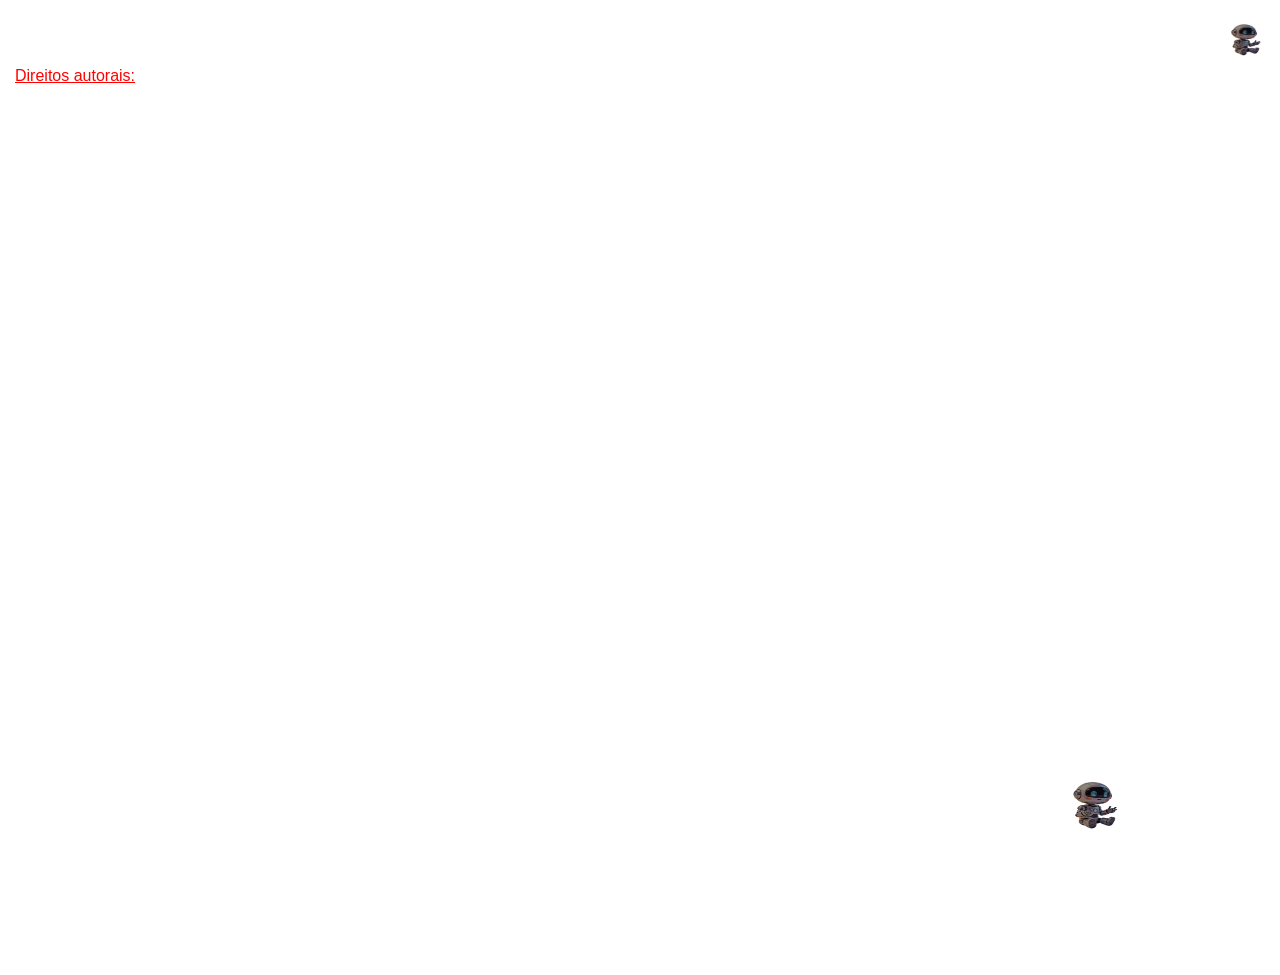
<file: WEB-APP-PRO-GUI_MAIN/2_MAIN/main.html>
<!DOCTYPE html>

<html lang = "pt-br">

<head>

    <link rel = "stylesheet" href = "../0_SETTINGS/settings.css">

    <meta charset = "UTF-8">

    <meta name = "viewport" content = "width = device-width, initial-scale = 1.0">

    <title>WEB-APP-PRO-GUI</title>

</head>

<body>
    
    <div id = "m_up">
        
        <h1>WEB-APP-PRO-GUI</h1>

        <img id = "m_img" src = "../-1_IMAGES/m_rb.png">

    </div>

    <a href = "../4_COPYRIGHT/copyright.html">Direitos autorais:</a>

    <i>Developed by: <u>Guilherme Soares Marciel</u></i>

    <div id = "m_main">

        <div id = "m_menu" class = "m_class_st">

            <h3><u>Gostaria de participar da introdução?</u></h3>

            <ul>
                <li><b>Fundamentos de computação</b></li>
                <li><b>Softwares</b></li>
                <li><b>Outros</b></li>
            </ul>

            <button id = "m_btn_introduction"><b>Estudar introdução</b></button>

        </div>

        <div id = "m_menu" class = "m_class_st">

            <h3><u>Gostaria de estudar junto ao desenvolvedor?</u></h3>

            <ul>
                <li><b>HTML</b></li>
                <li><b>CSS</b></li>
                <li><b>JavaScript</b></li>
            </ul>

            <button id = "m_btn_study_developer"><b>Estudar com o desenvolvedor</b></button>

        </div>

        <div id = "m_menu" class = "m_class_gm">

            <h3><u>Página de jogos: Educacionais & Divertidos</u></h3>

            <ul>
                <li><b>Educacionais</b></li>
                <li><b>Divertidos</b></li>
            </ul>

            <button id = "m_btn_g_game"><b>Explorar jogos</b></button>

        </div>

    </div>

    <script type = "module" src = "main.js"></script>

</body>

</html>
</file>
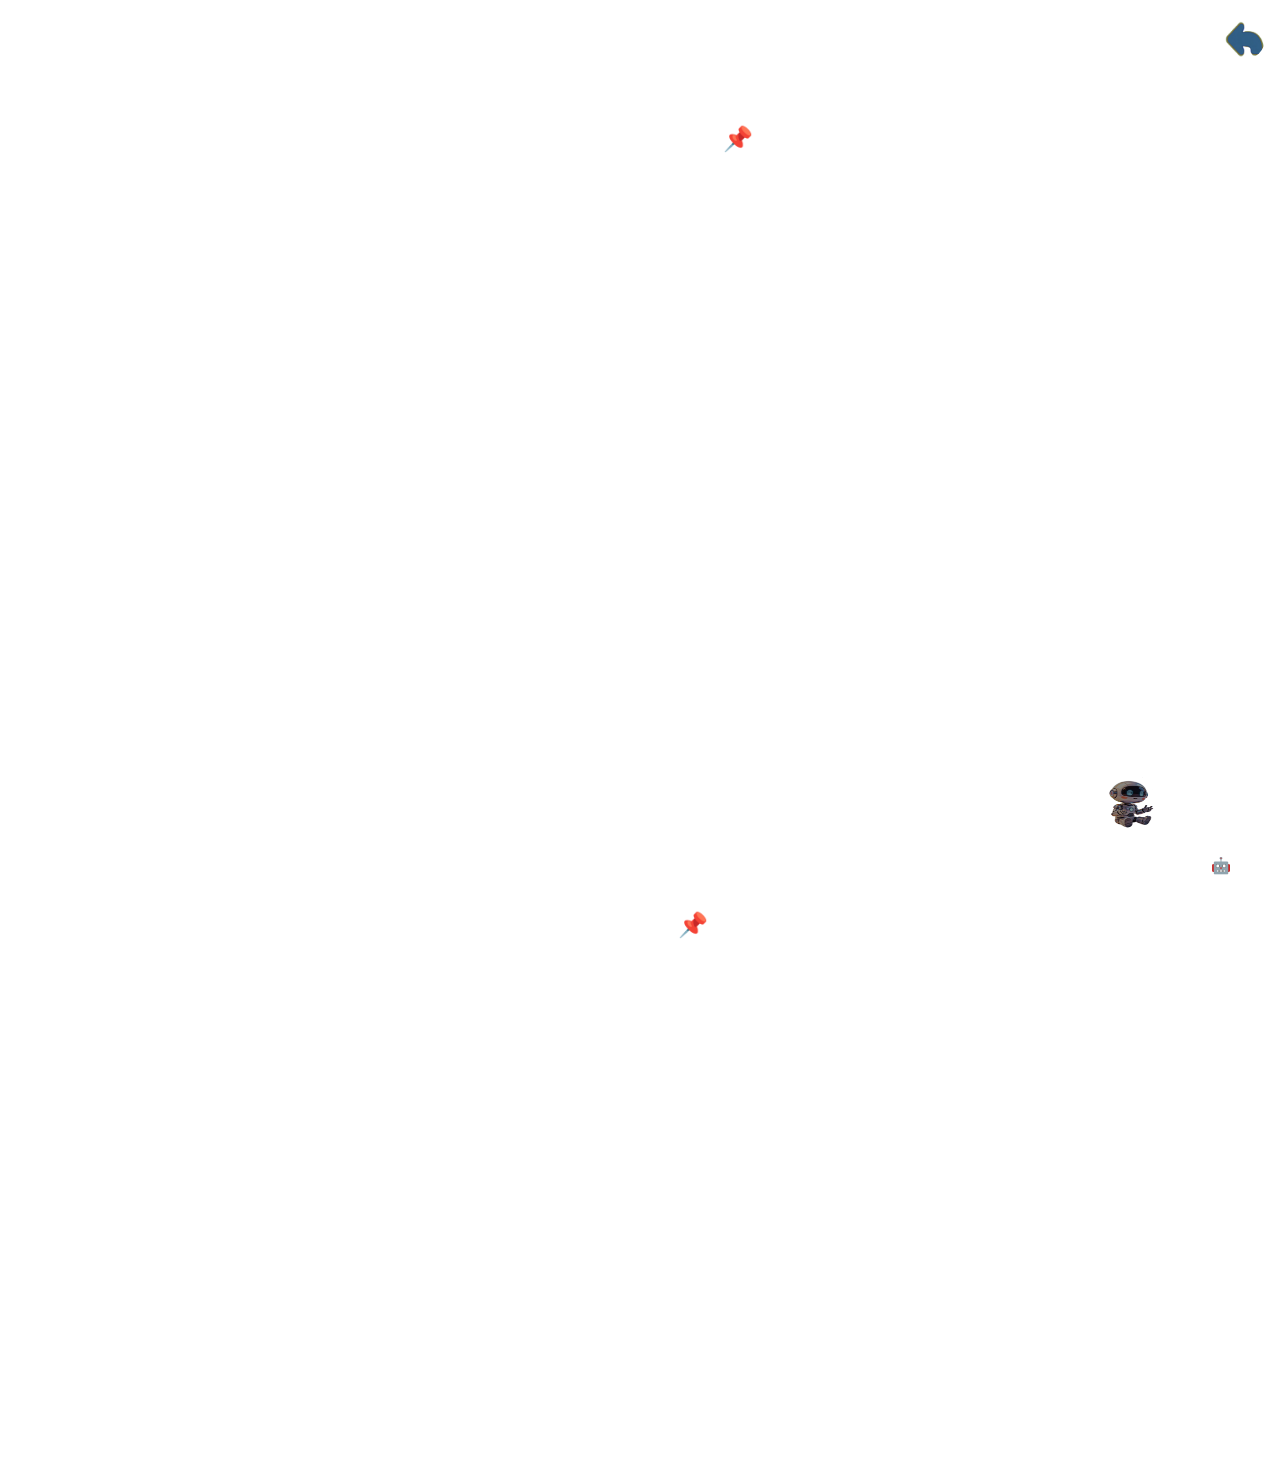
<file: WEB-APP-PRO-GUI_MAIN/4_COPYRIGHT/copyright.html>
<!DOCTYPE html>

<html lang = "pt-br">

<head>

    <link rel = "stylesheet" href = "../0_SETTINGS/settings.css">

    <meta charset = "UTF-8">

    <meta name = "viewport" content = "width = device-width, initial-scale = 1.0">

    <title>WEB-APP-PRO-GUI</title>

</head>

<body>

    <div id = "m_up">

        <h1>WEB-APP-PRO-GUI</h1>

        <img id = "m_img_close" src = "../-1_IMAGES/m_return.png">

    </div>

    <h4><u>Direitos autorais & Web app</u></h4>

    <div id = "m_main">

        <div id = "m_menu">

            <h2>Direitos autorais 📌</h2>
            
            <p>O desenvolvedor reforça que todos os conhecimentos,<br>conteúdos, funcionalidades e informações presentes neste<br>web app (site) foram elaborados com o objetivo principal<br>de compartilhar aprendizado, promover o estudo e contribuir<br>para o desenvolvimento técnico de estudantes e<br>interessados na área de tecnologia.<br>Todo o material disponibilizado tem caráter educacional,<br>sendo possível que os usuários consultem o código-fonte<br>através do meu repositório no GitHub, com a finalidade<br>exclusiva de estudo, análise e aprimoramento de<br>conhecimentos. A intenção é incentivar a compreensão<br>de boas práticas de desenvolvimento, organização de<br>projetos e evolução contínua no campo da programação.<br>Entretanto, é importante deixar claro que tanto o<br>código quanto o design, a estrutura e o funcionamento<br>deste site são de propriedade privada do desenvolvedor.<br>Isso significa que todo o conteúdo aqui presente está<br>protegido e não pode ser utilizado livremente<br>fora do contexto educacional permitido.<br>O uso do material é estritamente limitado a fins<br>de aprendizado individual. Não é permitido, sob<br>nenhuma circunstância, utilizar este projeto ou<br>qualquer parte dele para fins comerciais, distribuição,<br>reprodução em outros ambientes ou qualquer tipo de<br>exploração pública ou privada<br>sem autorização expressa do autor.<br>Além disso, não é autorizada a clonagem, cópia integral<br>ou parcial, ou a reprodução do site em outros domínios,<br>servidores ou plataformas, independentemente<br>da finalidade. Qualquer tentativa de replicação<br>do projeto, seja com alterações ou não, será considerada<br>violação dos direitos do desenvolvedor.<br>O respeito a estas diretrizes é fundamental para manter a<br>integridade do trabalho desenvolvido e garantir que o<br>propósito educacional do projeto seja preservado.<br>O desenvolvedor valoriza o aprendizado aberto, porém<br>também reforça a importância da ética, do respeito à<br>autoria e da propriedade intelectual.Em caso de interesse<br>em utilização além do escopo educacional, é necessário<br>solicitar autorização prévia<br>diretamente ao desenvolvedor.</p>
            
            <h2>Web app 📌</h2>
            
            <p>O desenvolvedor declara que este aplicativo foi<br>concebido e desenvolvido no ano de 2026, no contexto de<br>um curso de Desenvolvimento de Aplicativos para Mídias Digitais.<br>Este web app resulta da aplicação prática dos conhecimentos,<br>técnicas e metodologias apresentados ao longo do curso, sob<br>orientação do professor (?), que desempenhou papel fundamental<br>no direcionamento acadêmico e na construção do aprendizado<br>necessário para a realização deste projeto.<br>O desenvolvimento deste sistema representa a consolidação<br>de habilidades adquiridas durante o processo formativo,<br>incluindo conceitos de lógica de programação, estruturação<br>de interfaces, experiência do usuário, organização de código<br>e boas práticas de desenvolvimento web. Todo o processo de<br>criação foi conduzido com o objetivo de integrar teoria e<br>prática, permitindo a aplicação de conteúdos estudados em<br>sala de aula em um projeto funcional e real.<br>Além disso, este trabalho reflete o compromisso do<br>desenvolvedor com a evolução contínua na área de<br>tecnologia, bem como com a busca por soluções digitais<br>eficientes, modernas e alinhadas às demandas atuais do<br>mercado. O projeto também evidencia a importância do aprendizado<br>guiado e da orientação pedagógica no desenvolvimento de<br>competências técnicas e profissionais.<br>Dessa forma, este web app não apenas cumpre sua finalidade<br>acadêmica, mas também representa um marco importante na<br>trajetória de formação do desenvolvedor, demonstrando sua<br>capacidade de planejamento, execução e entrega<br>de uma solução digital completa.</p>

        </div>

    </div>

    <script type = "module" src = "copyright.js"></script>

</body>

</html>
</file>
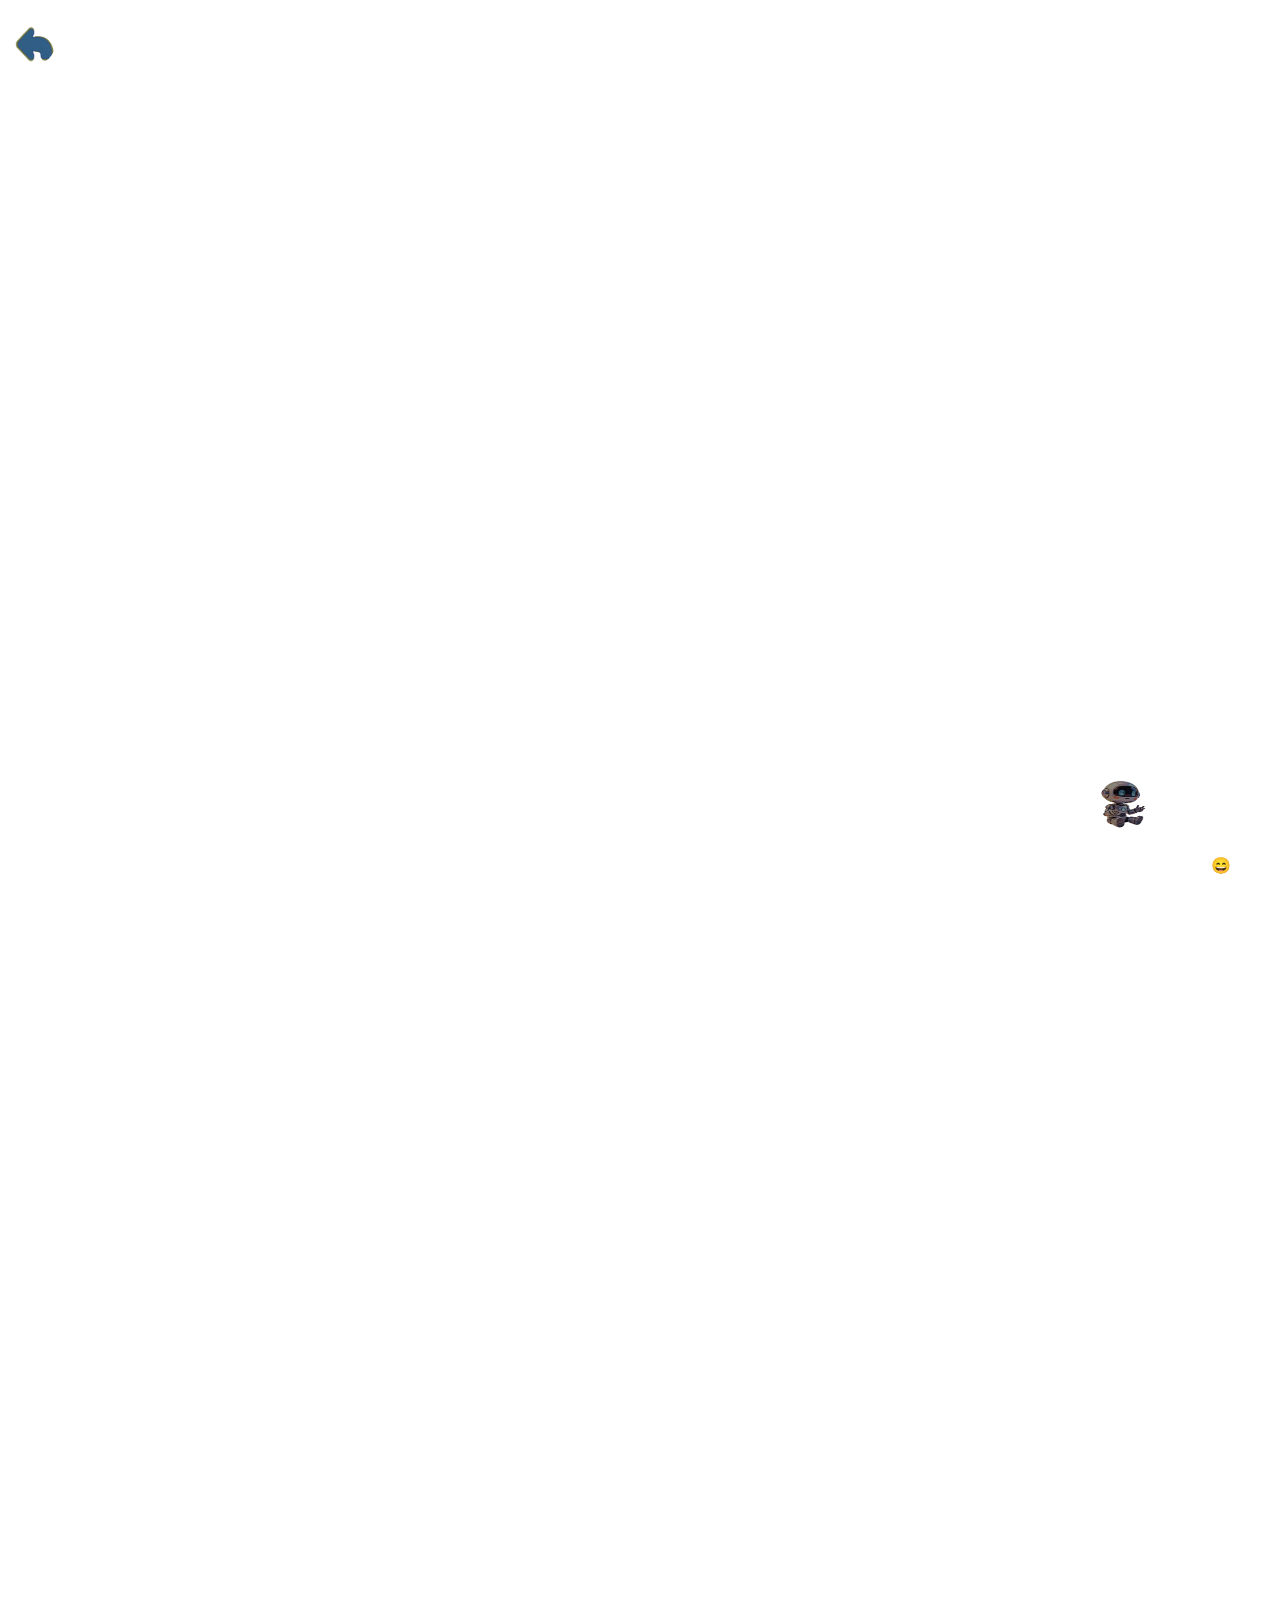
<file: WEB-APP-PRO-GUI_MAIN/5_INTRODUCTION/introduction.html>
<!DOCTYPE html>

<html lang = "pt-br">

<head>

    <link rel = "stylesheet" href = "../0_SETTINGS/settings.css">

    <meta charset = "UTF-8">

    <meta name = "viewport" content = "width = device-width, initial-scale = 1.0">

    <title>WEB-APP-PRO-GUI</title>

</head>

<body>

    <div id = "m_up">

        <img id = "m_img_close" src = "../-1_IMAGES/m_return.png">

        <div id = "m_main">

            <h1>WEB-APP-PRO-GUI</h1>

        </div>

    </div>

    <div id = "m_main">

        <h2><u>Estudar introdução</u></h2>

        <b>Fundamentos de Computação</b>

        <ul>
            <li>Hardware</li>
            <li>Software</li>
            <li>Sistemas Operacionais</li>
        </ul>

        <h2><u>O que acontece ao ligar o computador?</u></h2>

        <b>Ao pressionar o botão de ligar, inicia-se<br>o processo de boot. Pense assim:</b>

        <ul>
            <li>Hardware é como o corpo humano — são os<br>componentes físicos que executam ações.</li>
            <li>Software são as instruções — como os<br>pensamentos que dizem ao corpo o que fazer.</li>
            <li>Sistema Operacional é o cérebro — coordena<br>tudo, gerencia recursos e faz hardware<br>e software trabalharem juntos harmoniosamente.</li>
        </ul>

        <b>Hardware</b>

        <b>Hardware são os componentes físicos que compõem<br>o computador - "tudo que você pode tocar e ver".</b>

        <b>Os principais componentes incluem:</b>

        <ul>
            <li>CPU (processador)</li>
            <li>memória RAM</li>
            <li>dispositivos de armazenamento (SSD e HD)</li>
            <li>placa-mãe</li>
            <li>fonte de alimentação</li>
            <li>placa de vídeo</li>
            <li>periféricos</li>
        </ul>

        <b>Juntos, eles formam o “corpo” da máquina.</b>

        <h2><u>CPU & Processador</u></h2>

        <b>O processador é o “cérebro” do computador, responsável<br>por executar todas as instruções. Possui núcleos (cores)<br>que permitem multitarefa e paralelismo — quanto<br>mais núcleos, mais tarefas simultâneas. A frequência<br>de clock (GHz) indica a velocidade de processamento.<br>Exemplos populares: Intel Core i5/i7 para uso geral<br>e AMD Ryzen 5/7 para alto desempenho em jogos e<br>desenvolvimento.</b>

        <h2><u>Componentes internos principais da CPU.</u></h2>

        <ul>
            <li>Unidade de Controle (UC): Gerencia o<br>fluxo de dados, interpretando e supervisionando<br>a execução de instruções.</li>
            <li>Unidade Lógica e Aritmética (ULA/ALU): Realiza<br>cálculos matemáticos (soma, subtração) e<br>operações lógicas (AND, OR, NOT).</li>
            <li>Registradores: Memórias extremamente<br>rápidas e pequenas dentro do processador que<br>armazenam instruções e dados em uso imediato.</li>
            <li>Memória Cache (L1, L2, L3): Memória de<br>acesso rápido que armazena dados frequentes,<br>reduzindo o tempo de acesso à memória RAM.</li>
            <li>Núcleos (Cores): Unidades de processamento<br>individuais. CPUs modernas são "multi-core",<br>permitindo processamento paralelo.</li>
            <li>Clock (Relógio): Circuito que sincroniza a<br>velocidade de todas as operações internas. [1, 2, 3, 4, 5, 6]</li>
        </ul>

        <b>Aula de computação.</b>

        <h2><u>Memória RAM</u></h2>

        <b>A RAM (Random Access Memory) é a memória de<br>trabalho temporária do computador, onde<br>os dados são armazenados enquanto<br>estão sendo usados ativamente.<br>Diferente do armazenamento permanente, a RAM perde<br>seu conteúdo quando o computador é desligado.<br>A evolução da DDR4 para a DDR5 trouxe maior velocidade de<br>transferência e eficiência energética.<br>As capacidades mais comuns<br>incluem 8 GB (uso básico), 16 GB (recomendado) e<br>32 GB (uso profissional). Quanto mais RAM disponível,<br>mais programas podem rodar simultaneamente sem lentidão,<br>sendo essencial para uma multitarefa eficiente.</b>

        <h2><u>SSD vs. HD</u></h2>

        <b>HD utiliza disco magnético com maior<br>capacidade, porém menor velocidade. SSD usa<br>memória flash, oferecendo alta velocidade de<br>leitura/gravação e maior durabilidade. O<br>impacto é visível na inicialização do sistema e<br>carregamento de programas.</b>

        <h2><u>Placa-mãe</u></h2>

        <b>A placa-mãe é a base que conecta todos os<br>componentes do computador. Ela contém o<br>chipset, que controla a comunicação entre CPU,<br>memória e periféricos. Os principais slots<br>incluem: PCIe para placas de vídeo e expansão,<br>slots de RAM para memória, e conectores USB,<br>SATA e M.2. A escolha da placa-mãe determina a<br>compatibilidade com processadores e<br>possibilidades de upgrade futuro.</b>

        <h2><u>Fonte de alimentação</u></h2>

        <b>A fonte de alimentação é responsável por converter a<br>energia da tomada em tensões estáveis para todos<br>os componentes do computador. Fornece energia<br>segura e regulada, protegendo o sistema contra<br>picos e variações. A potência é medida em Watts (W),<br>sendo comum fontes de 500W a 850W para uso geral<br>e gaming. As certificações 80 Plus (Bronze, Gold,<br>Platinum) indicam eficiência energética, reduzindo<br>desperdício e calor. Uma fonte inadequada pode<br>causar instabilidade, travamentos e até danificar<br>componentes. Escolher a potência correta garante<br>funcionamento estável do processador, placa de<br>vídeo e demais periféricos.</b>

        <h2><u>Placa de vídeo (GPU)</u></h2>

        <b>A GPU (Graphics Processing Unit) é um<br>processador especializado em cálculos<br>gráficos e processamento paralelo.<br>Diferente da CPU, a GPU possui milhares de<br>núcleos menores otimizados para tarefas<br>simultâneas. Possui memória dedicada<br>(VRAM) que impacta diretamente o desempenho<br>em jogos e renderização.<br>Essencial para desenvolvimento gráfico,<br>machine learning e edição de vídeo.<br>Exemplos populares incluem Nvidia GeForce<br>RTX e AMD Radeon RX, cada uma com<br>arquiteturas otimizadas para diferentes<br>cargas de trabalho.</b>

        <h2><u>Software: o que é?</u></h2>

        <b>Software é o conjunto de instruções, programas e<br>dados que dizem ao hardware o que fazer.<br>Enquanto o hardware é físico e tangível, o software<br>é intangível — são os comandos que transformam<br>componentes eletrônicos em ferramentas úteis.<br>Sem software, o hardware seria apenas metal e<br>circuitos sem propósito. É a combinação perfeita<br>entre ambos que faz o computador funcionar.</b>

        <h2><u>Software de sistema</u></h2>

        <b>O software de sistema é responsável pelo<br>gerenciamento de hardware e recursos do<br>computador. Inclui drivers que permitem o<br>funcionamento correto de dispositivos como<br>impressoras, placas de vídeo e periféricos. O firmware<br>controla componentes básicos como BIOS/UEFI.<br>Utilitários do sistema auxiliam na manutenção, como<br>antivírus, desfragmentadores e gerenciadores de<br>disco. Exemplos práticos: driver de impressora,<br>Windows Defender, utilitário de limpeza de disco.</b>

        <h2><u>Software aplicativo</u></h2>

        <b>Software aplicativo são programas<br>desenvolvidos para realizar tarefas específicas<br>do usuário final. Diferente do software de sistema,<br>eles são projetados para<br>produtividade e entretenimento. Exemplos incluem<br>navegadores como Chrome e<br>Firefox para acesso à internet, editores de texto<br>como Microsoft Word e Google<br>Docs para criação de documentos, editores<br>de imagem como Photoshop e GIMP<br>para design gráfico, e jogos que proporcionam<br>entretenimento interativo. Cada<br>aplicativo é otimizado para sua função específica,<br>oferecendo interfaces intuitivase recursos especializados.</b>

        <h2><u>Software de desenvolvimento</u></h2>

        <b>Ferramentas essenciais para criação de software<br>incluem as IDEs (Ambientes de Desenvolvimento<br>Integrado), que combinam editor de código, depurador e<br>compilador em uma única interface. Exemplos populares<br>são VS Code (leve e versátil), Eclipse (robusto para Java)<br>e Android Studio (oficial para apps Android). Os<br>compiladores transformam código-fonte em linguagem<br>de máquina executável, enquanto os interpretadores<br>executam o código linha por linha. Debuggers são<br>ferramentas fundamentais para encontrar e corrigir<br>erros no código, permitindo execução passo a passo e<br>inspeção de variáveis. Essas ferramentas aumentam<br>significativamente a produtividade do desenvolvedor.</b>

        <h2><u>Sistemas operacionais</u></h2>

        <b>O Sistema Operacional (SO) é a interface entre<br>hardware e software, atuando como o "cérebro"<br>que coordena tudo. Suas funções principais<br>incluem: gerenciamento de processos<br>(execução simultânea de programas),<br>gerenciamento de memória (alocação de RAM),<br>sistema de arquivos (organização de dados) e<br>controle de dispositivos. O SO permite<br>multitasking, segurança e comunicação<br>eficiente entre aplicativos e hardware.</b>

        <h2><u>Sistema operacional.</u></h2>

        <h2><u>Windows</u></h2>

        <b>O Windows é o sistema operacional mais<br>popular do mundo, presente em ambientes<br>domésticos e corporativos. As versões Windows<br>10 e 11 oferecem interface gráfica intuitiva, ampla<br>compatibilidade com softwares e jogos, além de<br>recursos de produtividade. É a escolha padrão<br>para empresas devido ao suporte técnico,<br>integração com ferramentas Microsoft e<br>facilidade de uso para usuários de todos os níveis.</b>

        <h2><u>Linux</u></h2>

        <b>Linux é um sistema operacional<br>open source altamente personalizável.<br>Suas principais distribuições incluem<br>Ubuntu (ideal para iniciantes), Fedora<br>(foco em inovação) e Debian (estabilidade).<br>É amplamente utilizado<br>em servidores, programação e ambientes<br>técnicos devido à sua segurança, flexibilidade<br>e acesso ao código-fonte.</b>

        <h2><u>macOS</u></h2>

        <b>O macOS é o sistema operacional exclusivo<br>da Apple, projetado para funcionar<br>perfeitamente com o hardware Mac. Sua integração<br>com o ecossistema Apple<br>permite sincronização automática com iPhone<br>e iPad através do iCloud, Handoff e<br>AirDrop. Para desenvolvedores, o macOS oferece<br>o Xcode, ambiente essencial<br>para criar aplicativos iOS, iPadOS e macOS.<br>A interface intuitiva, segurança<br>robusta e otimização de hardware fazem<br>do macOS uma escolha popular entre<br>profissionais criativos e desenvolvedores<br>de aplicativos móveis.</b>

        <h2><u>Android e iOS</u></h2>

        <b>Os sistemas operacionais móveis<br>dominam o mercado de smartphones e<br>tablets. O Android, desenvolvido pelo<br>Google, é open source e altamente<br>personalizável, sendo utilizado por diversos<br>fabricantes como Samsung,<br>Xiaomi e Motorola. Já o iOS, criado pela<br>Apple, é um sistema fechado e<br>otimizado exclusivamente para iPhones<br>e iPads. Enquanto o Android oferece<br>maior flexibilidade e variedade de<br>dispositivos, o iOS destaca-se pela<br>integração perfeita com o ecossistema<br>Apple e atualizações consistentes.<br>Para desenvolvedores, o Android usa<br>Java/Kotlin com Android Studio,<br>enquanto o iOS utiliza Swift/Objective-C<br>com Xcode. Ambos possuem lojas de<br>aplicativos próprias: Google Play<br>Store e App Store.</b>

        <h2><u>Gerenciamento de recursos pelo SO</u></h2>

        <b>O sistema operacional controla três recursos<br>essenciais: Processos (execução simultânea de<br>programas com prioridades definidas),<br>Memória (alocação dinâmica e proteção entre<br>aplicativos) e Sistema de Arquivos (organização<br>hierárquica para acesso eficiente aos dados).<br>Essa coordenação garante estabilidade e<br>desempenho do computador.</b>

        <h2><u>Demonstração prática</u></h2>

        <div id = "m_menu">
            <b><u>Abrindo o Gerenciador de Tarefas:</u></b>

            <ul>
                <li><u>Windows</u>: Pressione Ctrl+Shift+Esc ou<br>Ctrl+Alt+Dele selecione "Gerenciador de Tarefas"</li>
                <li><u>Linux</u>: Use comandos como top, htop no terminal<br>ou abra o System Monitor</li>
                <li><u>Windows</u>: Pressione Ctrl+Shift+Esc ou Ctrl+Alt+Dele<br>selecione "Gerenciador de Tarefas"</li>
                <li><u>macOS</u>: Abra o "Monitor de Atividade"via<br>Spotlight (Cmd+Espaço)</li>
            </ul>

            <b>Essas ferramentas permitem visualizar<br>processos em execução, uso de CPU, memória<br>e identificar programas que consomem mais recursos.</b>
        
        </div>

        <h2><u>CPU e RAM</u></h2>

        <b>O gerenciador de tarefas exibe indicadores<br>de uso de CPU, memória, disco e rede em<br>tempo real. Identifique processos que<br>consomem mais recursos para entender<br>gargalos de desempenho e otimizar seu sistema.</b>

        <h2><u>Identificando especificações</u></h2>

        <ul>
            <li>Windows: Acesse "Informações do Sistema" digitando<br>msinfo32 no menu Iniciar, ou vá em Configurações ><br>Sistema > Sobre para ver processador,<br>RAM e tipo de sistema.</li>
            <li>Linux: Use comandos no terminal como lscpu<br>(informações do processador), free -h<br>(memória RAM disponível), lsblk<br>(dispositivos de armazenamento)<br>e cat /proc/cpuinfo para detalhes completos.</li>
            <li>macOS: Clique no menu Apple > "Sobre Este Mac"<br>para visualizar processador, memória, gráficos e<br>armazenamento de forma visual e intuitiva.<br>Conhecer as especificações do seu hardware é essencial<br>para otimização, upgrades e desenvolvimento de<br>aplicativos compatíveis.</li>
        </ul>

        <h2><u>Multitarefa e consumo de recursos</u></h2>

        <b>Ao abrir múltiplos programas simultaneamente,<br>como navegador, editor de texto<br>e IDE, o consumo de CPU e RAM aumenta<br>significativamente. Cada aplicação<br>demanda recursos do sistema: o navegado<br>consome memória por abas abertas,<br>o editor processa arquivos em tempo<br>real, e a IDE compila código<br>constantemente. Observar o gerenciador de<br>tarefas durante esse uso revela<br>como os recursos são distribuídos e<br>ajuda a entender gargalos de performance.<br>Essa prática demonstra a<br>importância de hardware adequado para<br>desenvolvimento.</b>

        <h2><u>Cenário gaming</u></h2>

        <div id = "m_menu">
            <b>Processador: AMD Ryzen 7 – alto desempenho em<br>multitarefa e jogos exigentes.<br>RAM: 16GB DDR5 – velocidade superior e<br>capacidade ideal para games modernos.<br>Armazenamento: SSD 1TB – carregamento<br>ultrarrápido de jogos e sistema.<br>Sistema Operacional: Windows 11 – máxima<br>compatibilidade com jogos e drivers.</b>
        </div>

        <h2><u>Revisão e mensagem final</u></h2>
        
        <b>Relembramos os três pilares fundamentais:<br>Hardware (componentes físicos como CPU, RAM,<br>SSD), Software (instruções que o hardware<br>executa) e Sistemas Operacionais (interface entre<br>hardware e software). Para desenvolvedores de<br>aplicativos, este conhecimento é essencial.<br>Lembre-se: "Quem desenvolve aplicativos precisa<br>entender a máquina onde os aplicativos<br>executam." Dominar esses conceitos permite criar<br>soluções mais eficientes e otimizadas.</b>

        <div id = "m_menu">
            <h2>Fundamentos de Computação</h2>

            <b><u>Parabéns</u> por chegar até aqui. Nesta etapa,<br>você certamente ampliou seus conhecimentos<br>e adquiriu experiências valiosas<br>ao longo da jornada.</b>

            <b>coloque seu conhecimento à<br>prova nesse <u>DESAFIO!</u></b>

            <button id = "btn_ds">Participar do desafio</button>
        </div>

    </div>

    <script type = "module" src = "introduction.js"></script>

</body>

</html>
</file>
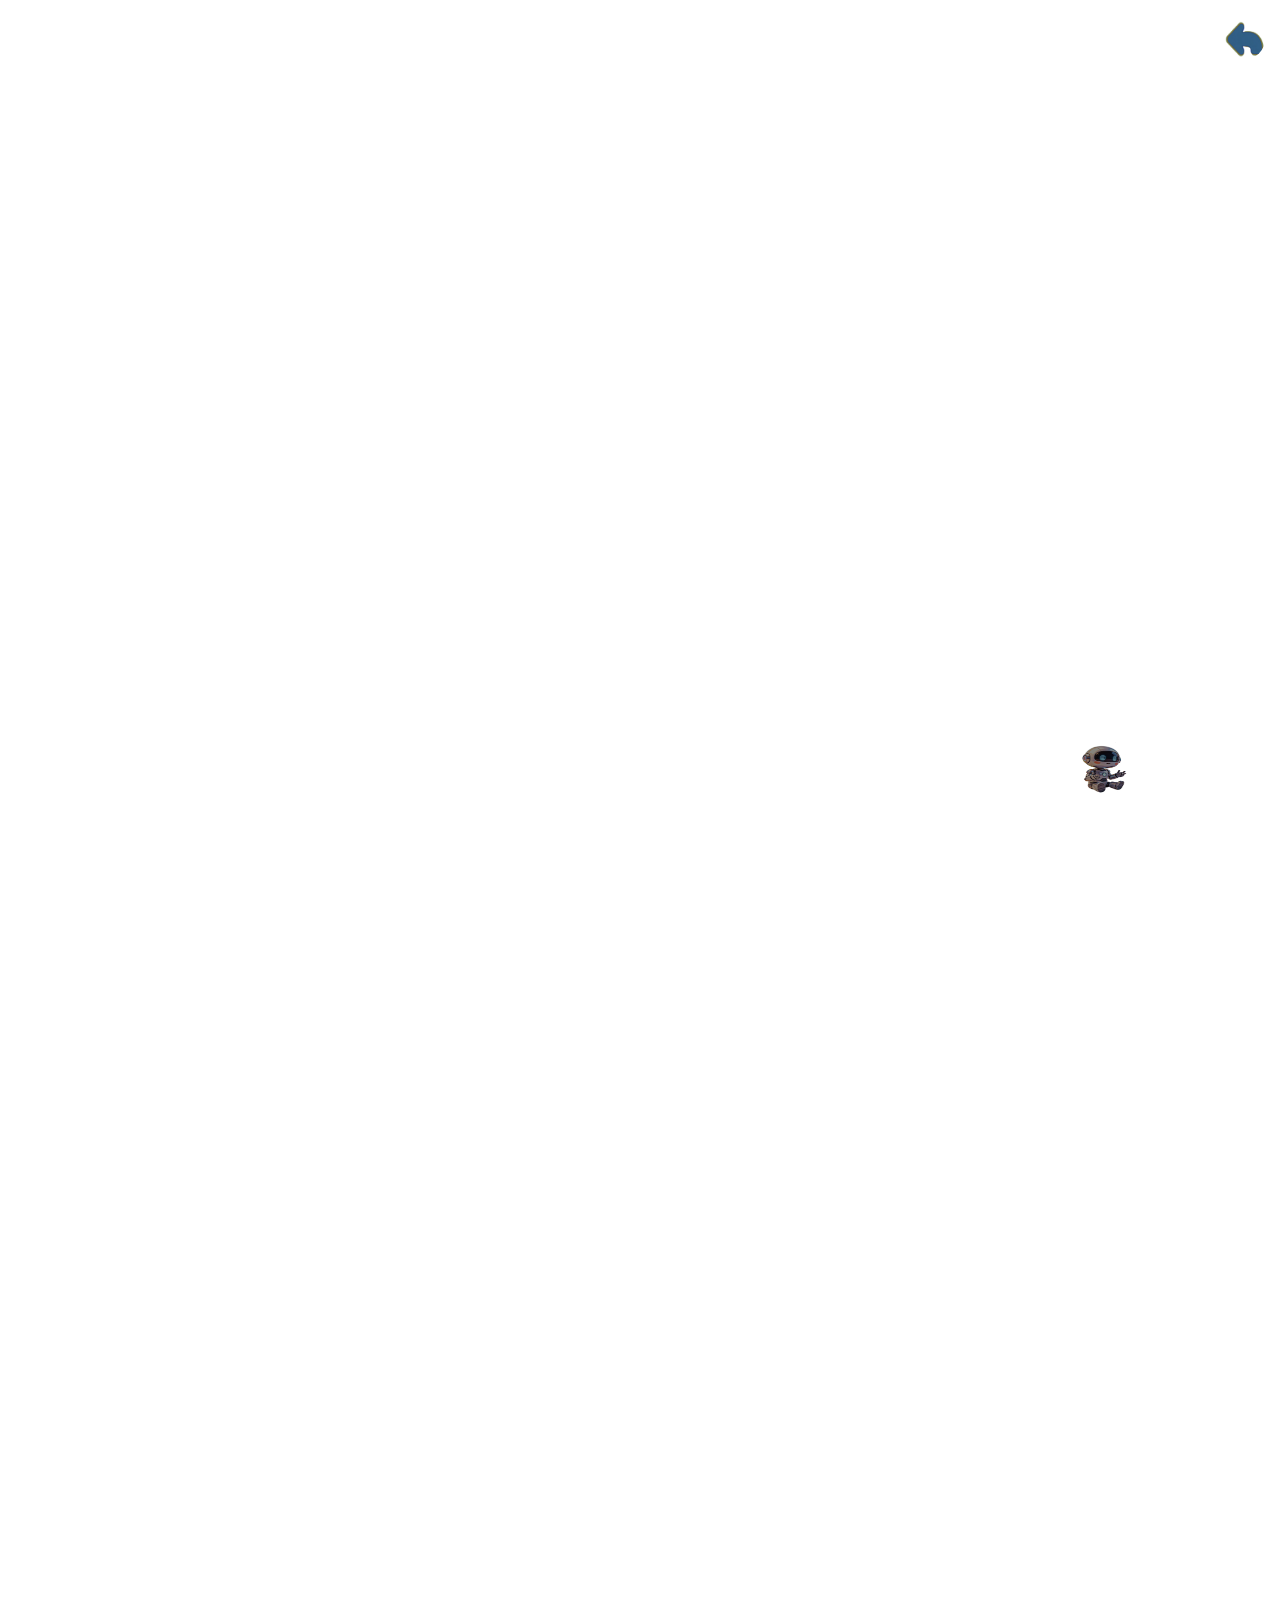
<file: WEB-APP-PRO-GUI_MAIN/6_STUDY_AS_DEVELOPER/study_as_developer.html>
<!DOCTYPE html>

<html lang = "pt-br">

<head>

    <link rel = "stylesheet" href = "../0_SETTINGS/settings.css">

    <meta charset = "UTF-8">

    <meta name = "viewport" content = "width = device-width, initial-scale = 1.0">

    <title>WEB-APP-PRO-GUI</title>

</head>

<body>

    <div id = "m_up">

        <h1>WEB-APP-PRO-GUI</h1>

        <img id = "m_img_close" src = "../-1_IMAGES/m_return.png">

    </div>

    <div id = "m_main">

        <div id = "m_menu">

            <h2><u>Introdução</u></h2>

            <b>A princípio, para o desenvolvimento deste site,<br>são necessários três itens fundamentais, que<br>servirão como base para sua<br>estrutura e funcionamento.</b>

            <ul>
                <li>HTML</li>
                <li>CSS</li>
                <li>JavaScript</li>
            </ul>

            <h2><u>HTML</u></h2>

            <b><mark>HTML (HyperText Markup Language):</mark> é a<br>linguagem de marcação responsável por estruturar<br>o conteúdo de uma página na web. Ele define os<br>elementos básicos de um site, como títulos,<br>parágrafos, imagens, links e seções. Neste<br>projeto, o HTML será utilizado para criar a<br>estrutura principal do site, organizando todas<br>as informações e componentes<br>que serão exibidos ao usuário.</b>

            <h2><u>CSS</u></h2>

            <b><mark>CSS (Cascading Style Sheets):</mark> é a<br>linguagem responsável por definir o estilo<br>e a aparência de uma página web. Ele permite<br>controlar cores, fontes, espaçamentos,<br>tamanhos, layouts e o posicionamento dos<br>elementos. Neste projeto, o CSS será utilizado<br>para melhorar a apresentação visual do site,<br>tornando-o mais organizado, agradável e<br>responsivo para diferentes tamanhos de tela.</b>

            <h2><u>JavaScript</u></h2>

            <b><mark>JavaScript:</mark> é uma linguagem de programação<br>utilizada para adicionar interatividade e dinamismo às<br>páginas web. Ele permite criar comportamentos como<br>cliques, animações, validações de formulários e<br>atualizações de conteúdo sem precisar recarregar a página.<br>Neste projeto, o JavaScript será utilizado para tornar<br>o site mais interativo, permitindo ações do<br>usuário e melhorando a experiência de navegação.</b>

            <h2><u>TAGS</u></h2>

            <h3>Estrutura básica do documento</h3>

            <ul>
                <li>&lt;html&gt;: Elemento raiz da página HTML.</li>
                <li>&lt;head&gt;: Contém metadados, links e scripts.</li>
                <li>&lt;body&gt;: Conteúdo visível da página.</li>
                <li>&lt;title&gt;: Título da aba do navegador.</li>
                <li>&lt;meta&gt;: Metadados da página.</li>
                <li>&lt;link&gt;: Liga arquivos externos como CSS.</li>
                <li>&lt;style&gt;: CSS interno.</li>
                <li>&lt;script&gt;: JavaScript.</li>
                <li>&lt;base&gt;: URL base para links relativos.</li>
            </ul>

            <h2><u>Estrutura semântica</u></h2>

            <ul>
                <li>&lt;header&gt;: Cabeçalho da página ou seção.</li>
                <li>&lt;nav&gt;: Área de navegação.</li>
                <li>&lt;main&gt;: Conteúdo principal.</li>
                <li>&lt;section&gt;: Seção de conteúdo.</li>
                <li>&lt;article&gt;: Conteúdo independente.</li>
                <li>&lt;aside&gt;: Conteúdo lateral.</li>
                <li>&lt;footer&gt;: Rodapé da página.</li>
                <li>&lt;figure&gt;: Conteúdo ilustrativo.</li>
                <li>&lt;figcaption&gt;: Legenda da figura.</li>
                <li>&lt;details&gt;: Conteúdo expansível.</li>
                <li>&lt;summary&gt;: Título do elemento details.</li>
                <li>&lt;dialog&gt;: Caixa de diálogo.</li>
            </ul>

            <h2><u>Texto e formatação</u></h2>

            <ul>
                <li>&lt;h1&gt; até &lt;h6&gt;: Títulos.</li>
                <li>&lt;p&gt;: Parágrafo.</li>
                <li>&lt;br&gt;: Quebra de linha.</li>
                <li>&lt;hr&gt;: Linha horizontal.</li>
                <li>&lt;span&gt;: Elemento inline.</li>
                <li>&lt;div&gt;: Bloco genérico.</li>
                <li>&lt;pre&gt;: Texto pré-formatado.</li>
                <li>&lt;blockquote&gt;: Citação em bloco.</li>
                <li>&lt;q&gt;: Citação curta.</li>
                <li>&lt;abbr&gt;: Abreviação.</li>
                <li>&lt;address&gt;: Endereço.</li>
                <li>&lt;cite&gt;: Referência.</li>
                <li>&lt;b&gt;: Negrito visual.</li>
                <li>&lt;strong&gt;: Importância forte.</li>
                <li>&lt;i&gt;: Itálico.</li>
                <li>&lt;em&gt;: Ênfase.</li>
                <li>&lt;u&gt;: Sublinhado.</li>
                <li>&lt;mark&gt;: Destacado.</li>
                <li>&lt;small&gt;: Texto pequeno.</li>
                <li>&lt;sub&gt;: Subscrito.</li>
                <li>&lt;sup&gt;: Sobrescrito.</li>
                <li>&lt;del&gt;: Texto removido.</li>
                <li>&lt;ins&gt;: Texto inserido.</li>
                <li>&lt;s&gt;: Texto riscado.</li>
                <li>&lt;code&gt;: Código.</li>
                <li>&lt;kbd&gt;: Entrada do teclado.</li>
                <li>&lt;samp&gt;: Saída de programa.</li>
                <li>&lt;var&gt;: Variável.</li>
                <li>&lt;time&gt;: Data e hora.</li>
            </ul>

            <h2><u>Mídia e links</u></h2>
            
            <ul>
                <li>&lt;a&gt;: Link.</li>
                <li>&lt;area&gt;: Área clicável.</li>
                <li>&lt;map&gt;: Mapa de imagem.</li>
                <li>&lt;img&gt;: Imagem.</li>
                <li>&lt;picture&gt;: Imagem responsiva.</li>
                <li>&lt;source&gt;: Fonte de mídia.</li>
                <li>&lt;audio&gt;: Áudio.</li>
                <li>&lt;video&gt;: Vídeo.</li>
                <li>&lt;track&gt;: Legendas.</li>
                <li>&lt;iframe&gt;: Página incorporada.</li>
                <li>&lt;canvas&gt;: Desenho via JS.</li>
                <li>&lt;svg&gt;: Vetores gráficos.</li>
            </ul>

            <h2><u>Listas e tabelas</u></h2>

            <ul>
                <li>&lt;ul&gt;: Lista não ordenada.</li>
                <li>&lt;ol&gt;: Lista ordenada.</li>
                <li>&lt;li&gt;: Item de lista.</li>
                <li>&lt;dl&gt;: Lista de definição.</li>
                <li>&lt;dt&gt;: Termo.</li>
                <li>&lt;dd&gt;: Descrição.</li>
                <li>&lt;table&gt;: Tabela.</li>
                <li>&lt;caption&gt;: Título da tabela.</li>
                <li>&lt;thead&gt;: Cabeçalho da tabela.</li>
                <li>&lt;tbody&gt;: Corpo da tabela.</li>
                <li>&lt;tfoot&gt;: Rodapé da tabela.</li>
                <li>&lt;tr&gt;: Linha da tabela.</li>
                <li>&lt;th&gt;: Cabeçalho da célula.</li>
                <li>&lt;td&gt;: Célula.</li>
            </ul>

            <h2><u>Formulários</u></h2>

            <ul>
                <li>&lt;form&gt;: Formulário.</li>
                <li>&lt;input&gt;: Campo de entrada.</li>
                <li>&lt;textarea&gt;: Texto longo.</li>
                <li>&lt;button&gt;: Botão.</li>
                <li>&lt;select&gt;: Lista suspensa.</li>
                <li>&lt;option&gt;: Opção.</li>
                <li>&lt;optgroup&gt;: Grupo de opções.</li>
                <li>&lt;label&gt;: Rótulo.</li>
                <li>&lt;fieldset&gt;: Grupo de campos.</li>
                <li>&lt;legend&gt;: Título do grupo.</li>
                <li>&lt;datalist&gt;: Sugestões.</li>
                <li>&lt;output&gt;: Resultado.</li>
                <li>&lt;progress&gt;: Progresso.</li>
                <li>&lt;meter&gt;: Medidor.</li>
            </ul>

            <h2><u>Avançado</u></h2>
            
            <ul>
                <li>&lt;noscript&gt;: Sem JavaScript.</li>
                <li>&lt;template&gt;: Modelo reutilizável.</li>
                <li>&lt;slot&gt;: Slot Web Components.</li>
            </ul>
            
        </div>

    </div>

    <script type = "module" src = "study_as_developer.js"></script>

</body>

</html>
</file>
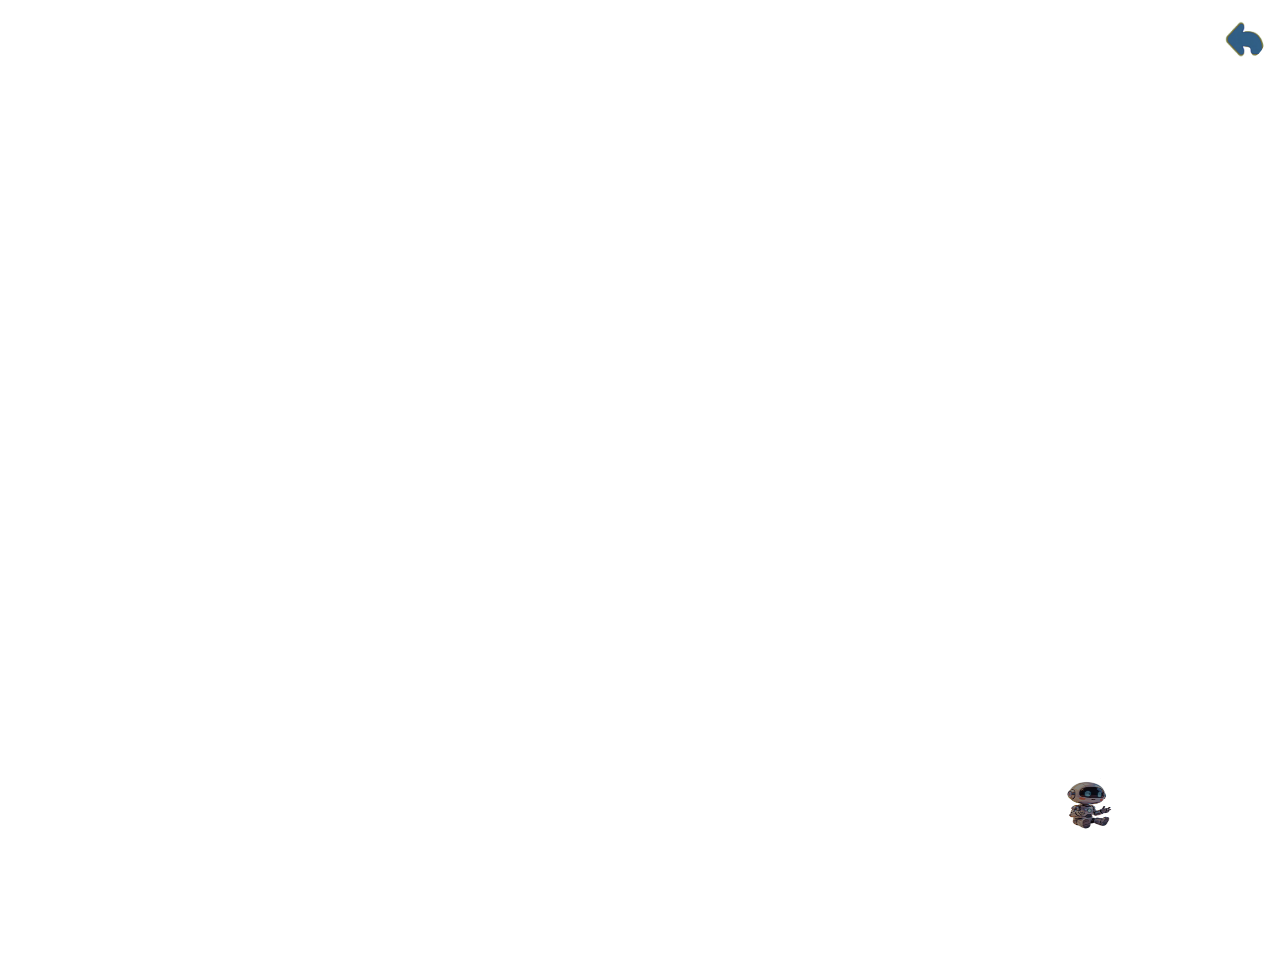
<file: WEB-APP-PRO-GUI_MAIN/7_GAMES_PAGES/games_pages.html>
<!DOCTYPE html>

<html lang = "pt-br">

<head>

    <link rel = "stylesheet" href = "../0_SETTINGS/settings.css">

    <meta charset = "UTF-8">

    <meta name = "viewport" content = "width = device-width, initial-scale = 1.0">

    <title>WEB-APP-PRO-GUI</title>

</head>

<body>

    <div id = "m_up">
        
        <h1>WEB-APP-PRO-GUI</h1>

        <img id = "m_img_close" src = "../-1_IMAGES/m_return.png">

    </div>
    
    <div id = "m_main">

        <div id = "m_menu">

            <h3><u>Jogo de perguntas</u></h3>

            <b>Acerte a opção correta.</b>

            <button id = "m_btn_game_0"><b>Iniciar</b></button>

        </div>

        <div id = "m_menu">

            <h3><u>Jogo de obstáculos.</u></h3>

            <b>Jogo de obstáculos.</b>

            <button id = "m_btn_game_1"><b>Iniciar</b></button>

        </div>
        
    </div>

    <script type = "module" src = "games_pages.js"></script>

</body>

</html>
</file>
<file: WEB-APP-PRO-GUI_MAIN/0_SETTINGS/settings.css>
/* my impotations */

@import url("variables.css");

/* default settings */

* {
    margin: 0;

    box-sizing: border-box;

    padding: 5px;

    color: var(--M_TEXT_COLOR);
}

/* body */

body {
    height: 100dvh;

    font-family: sans-serif;
    
    overflow-x: hidden;

    animation: an_opacity 2.5s linear;

    animation: an_main 10s linear infinite;
}

/* top part */

#m_up {
    width: 100%;

    display: flex;
    justify-content: space-between;
    align-items: center;
}

/* main part */

#m_main {
    width: 100%;
    min-height: 100%;

    display: flex;
    flex-direction: column;
    justify-content: center;
    align-items: center;
}

/* menu */

#m_menu {
    display: flex;
    flex-direction: column;
    justify-content: center;
    align-items: center;
    
    border-radius: 15px;

    padding: 10px;

    margin: 10px;

    box-shadow: 0 0 var(--M_WIDTH_SHADOW) var(--SHADOW_COLOR);

    animation: an_main 10s linear infinite;
}

/* loader */

#m_loader {
    width: 100px;
    height: 100px;
}

#m_loader_1 {
    width: 100%;
    height: 100%;

    border-radius: 100%;
    border-width: 5px;
    border-color: var(--M_TEXT_COLOR);
    border-style: solid;
    border-top-color: transparent;

    box-shadow: 0 0 var(--M_WIDTH_SHADOW) var(--SHADOW_COLOR);

    animation: an_rotate_right 2s linear infinite;
}

#m_loader_2 {
    width: 100%;
    height: 100%;

    border-radius: 100%;
    border-width: 5px;
    border-color: var(--M_TEXT_COLOR);
    border-style: solid;
    border-top-color: transparent;

    box-shadow: 0 0 var(--M_WIDTH_SHADOW) var(--SHADOW_COLOR);

    animation: an_rotate_left 1s linear infinite;
}

/* p settings */

b {
    white-space: pre-line;
}

/* list settings */

ul {
    list-style: inside;
}

/* button settings */

button {
    width: 100%;
    background-color: transparent;

    border: none;
    border-radius: 15px;

    box-shadow: 0 0 var(--M_WIDTH_SHADOW) var(--SHADOW_COLOR);

    transition: transform 1s ease;
}

/* img settings */

img {
    width: 40px;
    height: 40px;

    padding: 0;

    border-radius: 100%;

    z-index: 1;

    transition: transform 1s ease;
}

#m_img_pf {
    width: 80px;
    height: 80px;

    filter: brightness(50%);
}

/* h1 settings */

h1 {
    text-shadow: 0 0 var(--M_WIDTH_SHADOW) var(--SHADOW_COLOR);
}

/* h2 settings */

h2 {
    text-shadow: 0 0 var(--M_WIDTH_SHADOW) var(--SHADOW_COLOR);
}

/* a settings */

a {
    color: red;
}

/* input settings */

input[type = "radio"] {
    width: 20px;
    height: 20px;

    appearance: none;

    border-radius: 15px;
    border-color: var(--M_BACKGROUND_COLOR);
    border-style: solid;

    box-shadow: 0 0 var(--M_WIDTH_SHADOW) var(--SHADOW_COLOR);
}

input[type = "radio"]:checked {
    background-color: var(--M_TEXT_COLOR);
}

/* mark settings */

mark {
    background-color: transparent;

    text-shadow: 0 0 var(--M_WIDTH_SHADOW) var(--SHADOW_COLOR);

    color: var(--SHADOW_COLOR);
}

/* dialog settings */

#id_m_div_main {
    border-radius: 15px;

    box-shadow: 0 0 var(--M_WIDTH_SHADOW) var(--SHADOW_COLOR);

    animation: an_main 10s linear infinite;
}

/* dialog img settings */

#m_show_img_gg {
    border-radius: 100%;

    box-shadow: 0 0 var(--M_WIDTH_SHADOW) var(--SHADOW_COLOR);
}

/* hover All */

button:hover {
    transform: scale(0.9);
}

img:hover {
    transform: scale(1.3);
}

/* animations */

@keyframes an_main {
    from {
        background: radial-gradient(var(--M_BACKGROUND_COLOR), var(--M_BACKGROUND_COLOR_OUTHER));
    }

    to {
        background: radial-gradient(var(--M_BACKGROUND_COLOR_OUTHER), var(--M_BACKGROUND_COLOR));
    }
}

@keyframes an_rotate_right {
    to {
        transform: rotate(360deg);
    }
}

@keyframes an_rotate_left {
    to {
        transform: rotate(-360deg);
    }
}

@keyframes an_opacity {
    from {
        opacity: 0;
    }
    to {
        opacity: 1;
    }
}
</file>
